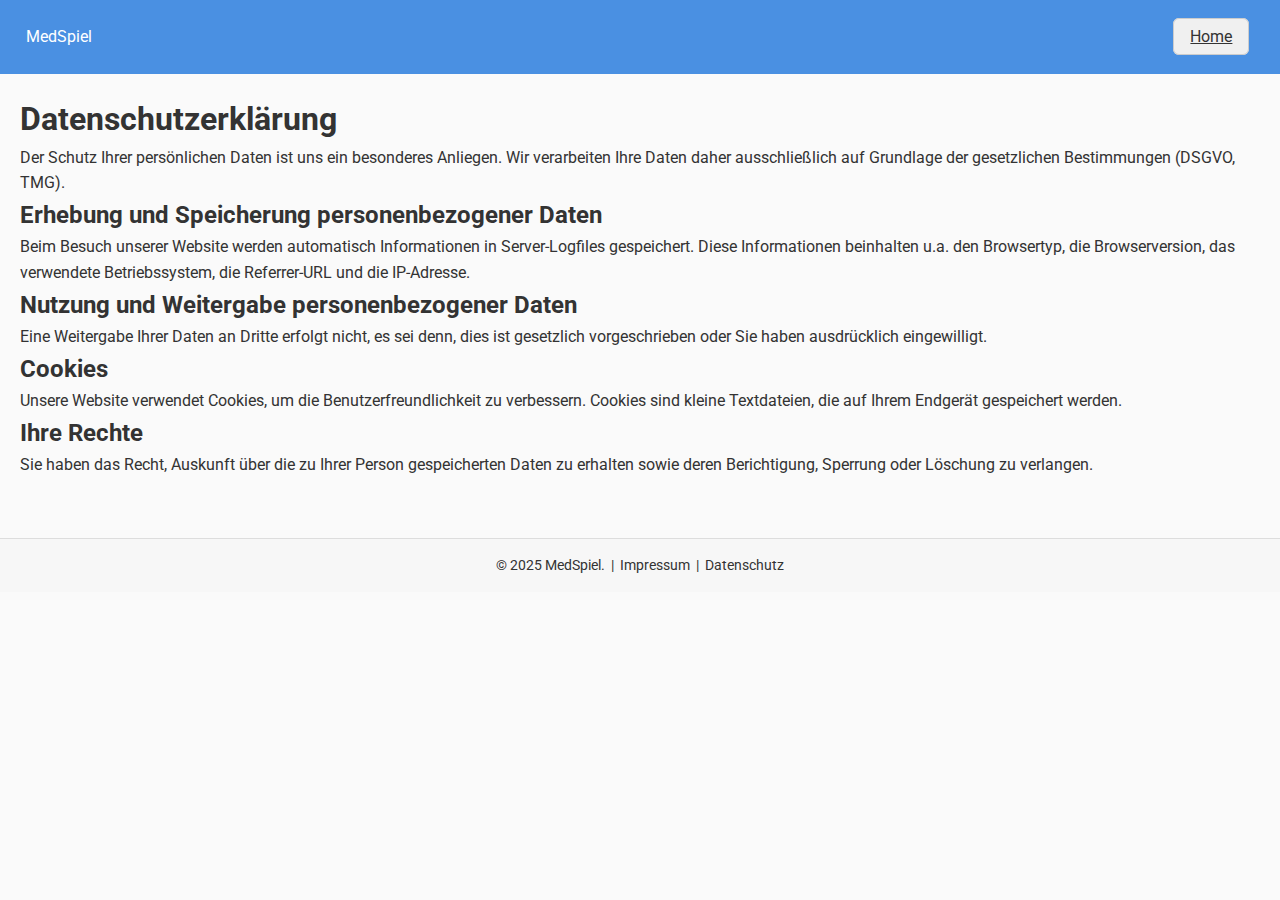
<file: datenschutz.html>
<!DOCTYPE html>
<html lang="de">
<head>
  <meta charset="UTF-8">
  <meta name="viewport" content="width=device-width, initial-scale=1">
  <title>Datenschutz - MedSpiel</title>
  <link href="https://fonts.googleapis.com/css?family=Roboto:300,400,500" rel="stylesheet">
  <link rel="stylesheet" href="css/style.css">
</head>
<body>
  <header>
    <div class="logo">MedSpiel</div>
    <nav>
      <a href="index.html" class="btn">Home</a>
    </nav>
  </header>
  <main style="padding: 20px;">
    <h1>Datenschutzerklärung</h1>
    <p>
      Der Schutz Ihrer persönlichen Daten ist uns ein besonderes Anliegen. Wir verarbeiten Ihre Daten daher ausschließlich auf Grundlage der gesetzlichen Bestimmungen (DSGVO, TMG).
    </p>
    <h2>Erhebung und Speicherung personenbezogener Daten</h2>
    <p>
      Beim Besuch unserer Website werden automatisch Informationen in Server-Logfiles gespeichert. Diese Informationen beinhalten u.a. den Browsertyp, die Browserversion, das verwendete Betriebssystem, die Referrer-URL und die IP-Adresse.
    </p>
    <h2>Nutzung und Weitergabe personenbezogener Daten</h2>
    <p>
      Eine Weitergabe Ihrer Daten an Dritte erfolgt nicht, es sei denn, dies ist gesetzlich vorgeschrieben oder Sie haben ausdrücklich eingewilligt.
    </p>
    <h2>Cookies</h2>
    <p>
      Unsere Website verwendet Cookies, um die Benutzerfreundlichkeit zu verbessern. Cookies sind kleine Textdateien, die auf Ihrem Endgerät gespeichert werden.
    </p>
    <h2>Ihre Rechte</h2>
    <p>
      Sie haben das Recht, Auskunft über die zu Ihrer Person gespeicherten Daten zu erhalten sowie deren Berichtigung, Sperrung oder Löschung zu verlangen.
    </p>
  </main>
  <footer>
    <p>
      &copy; 2025 MedSpiel. &nbsp;|&nbsp; 
      <a href="impressum.html">Impressum</a> &nbsp;|&nbsp; 
      <a href="datenschutz.html">Datenschutz</a>
    </p>
  </footer>
</body>
</html>
</file>
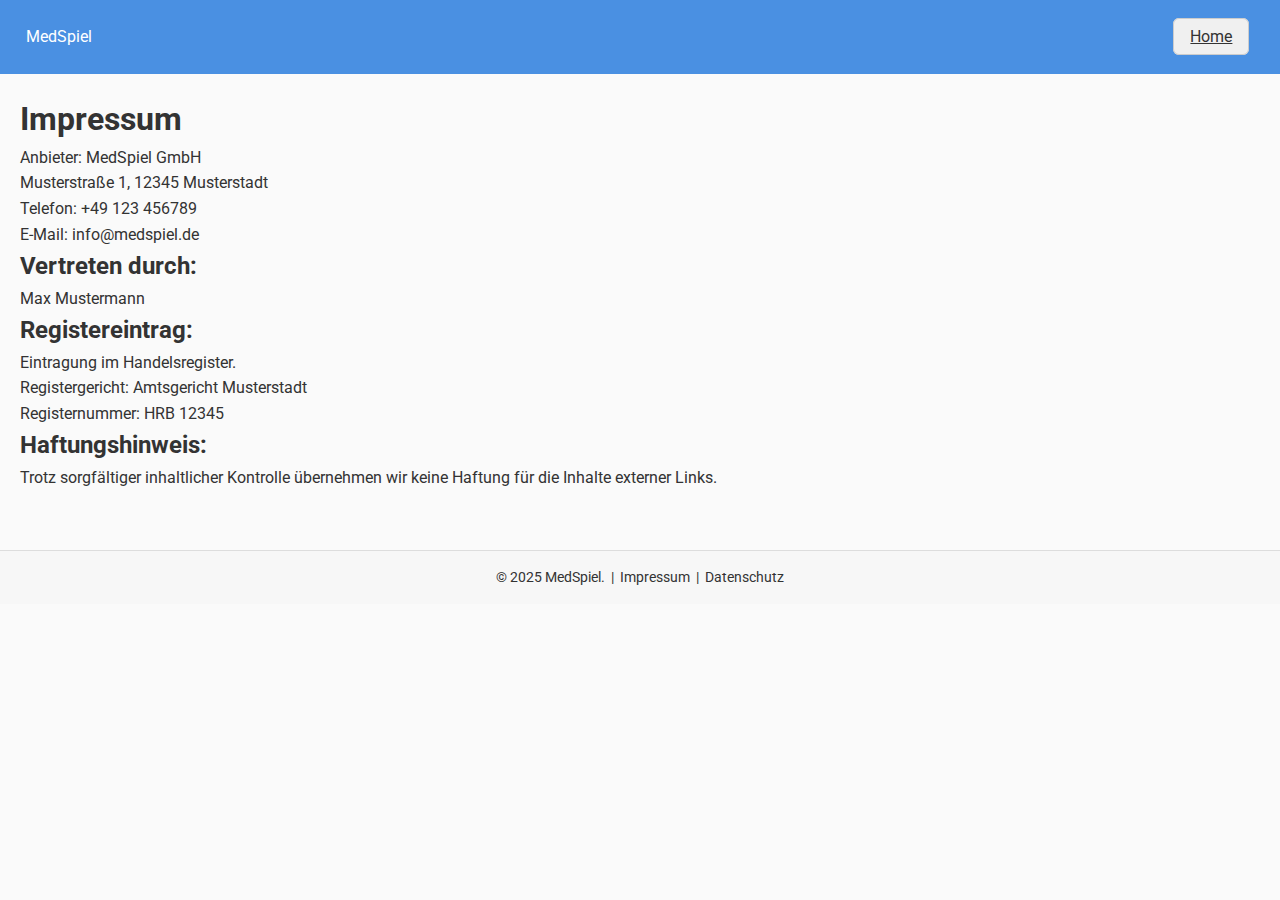
<file: impressum.html>
<!DOCTYPE html>
<html lang="de">
<head>
  <meta charset="UTF-8">
  <meta name="viewport" content="width=device-width, initial-scale=1">
  <title>Impressum - MedSpiel</title>
  <link href="https://fonts.googleapis.com/css?family=Roboto:300,400,500" rel="stylesheet">
  <link rel="stylesheet" href="css/style.css">
</head>
<body>
  <header>
    <div class="logo">MedSpiel</div>
    <nav>
      <a href="index.html" class="btn">Home</a>
    </nav>
  </header>
  <main style="padding: 20px;">
    <h1>Impressum</h1>
    <p>
      Anbieter: MedSpiel GmbH<br>
      Musterstraße 1, 12345 Musterstadt<br>
      Telefon: +49 123 456789<br>
      E-Mail: info@medspiel.de
    </p>
    <h2>Vertreten durch:</h2>
    <p>Max Mustermann</p>
    <h2>Registereintrag:</h2>
    <p>
      Eintragung im Handelsregister.<br>
      Registergericht: Amtsgericht Musterstadt<br>
      Registernummer: HRB 12345
    </p>
    <h2>Haftungshinweis:</h2>
    <p>
      Trotz sorgfältiger inhaltlicher Kontrolle übernehmen wir keine Haftung für die Inhalte externer Links.
    </p>
  </main>
  <footer>
    <p>
      &copy; 2025 MedSpiel. &nbsp;|&nbsp; 
      <a href="impressum.html">Impressum</a> &nbsp;|&nbsp; 
      <a href="datenschutz.html">Datenschutz</a>
    </p>
  </footer>
</body>
</html>
</file>
<file: css/style.css>
/* Basis-Reset */
* {
    margin: 0;
    padding: 0;
    box-sizing: border-box;
  }
  body {
    font-family: 'Roboto', sans-serif;
    background: #fafafa;
    color: #333;
    line-height: 1.6;
  }
  
  /* Scrollleisten in Containern ausblenden */
  #game-area, #blocks-container {
    scrollbar-width: none; /* Firefox */
  }
  #game-area::-webkit-scrollbar, #blocks-container::-webkit-scrollbar {
    display: none; /* Webkit */
  }
  
  #constent-popup {
    text-align: justify;
}

  /* Modale Popups */
  .modal {
    display: none;
    position: fixed;
    z-index: 1000;
    top: 0;
    left: 0;
    width: 100%;
    height: 100%;
    background: rgba(0,0,0,0.5);
    justify-content: center; /*center*/
    align-items: center; /*center*/
    
  }
  .modal-content {
    background: #fff;
    padding: 20px 30px;
    border-radius: 8px;
    max-width: 90%;
    text-align: center;
  }

  /*.modal #consent-popup {
    text-align: justify;
    }*/
  
  /* Minimalistische Button-Stile */
  .btn {
    background: #f0f0f0;
    color: #333;
    border: 1px solid #ccc;
    padding: 8px 16px;
    margin: 5px;
    border-radius: 6px;
    cursor: pointer;
    font-size: 1em;
    transition: background 0.3s ease;
  }
  .btn:hover {
    background: #e0e0e0;
  }
  
  /* Header / Navbar */
  header {
    /*width: 100%;*/
    box-sizing: border-box;
    display: flex;
    justify-content: space-between;
    align-items: center;
    padding: 1.5em 2vw; /* relative Einheiten */
    background: #4A90E2;
    color: #fff;
  }

  .logo {
    display: inline-block;
    line-height: 1.2;
  }
  
  .logo-name {
    display: block;
    font-size: 1.8em;
    font-weight: 800;
    color: #fff;
  }
  
  .logo-claim {
    display: block;
    font-size: 1.2em;
    font-weight: 400;
    color: #fff;
    opacity: 0.8;
  }
  

  .header-left, .header-right {
    flex: 1;
  }
  .header-left {
    text-align: left;
  }
  .header-right {
    text-align: right;
  }
  
  /* Home-Button: moderner, nur weiße Schrift */
  .home-btn {
    background: none;
    border: none;
    color: #fff;
    font-size: 1em;
  }
  
  /* Hilfebutton in Header */
  .help-btn {
    background: none;
    border: none;
    color: #fff;
    font-size: 1.5em;
    margin-left: 10px;
  }
  
  /* Lebensanzeige */
  #lives-text {
    text-align: center;
    font-size: 1.2em;
    margin: 10px 0;
  }
  
  /* Container für Sidebar und Spielinhalt */
  #game-container {
    display: flex;
    flex-wrap: wrap;
  }
  
  /* Sidebar für Fachrichtungen (schlicht, ohne eigenen Hintergrund) */
  #category-sidebar {
    display: none; /* Sidebar standardmäßig ausblenden */

    flex: 0 0 150px;
    padding: 10px;
    border-right: 1px solid #ddd;
  }

  #toggle-sidebar {
    background-color: transparent;
    border: 2px solid #fff;
    color: #fff;
    font-size: 1em;
    padding: 0.5em 1em;
    border-radius: 4px;
    cursor: pointer;
    transition: background-color 0.3s ease, color 0.3s ease;
  }
  #toggle-sidebar:hover {
    background-color: #fff;
    color: #4A90E2;
  }


  #category-sidebar .category-btn {
    display: block;
    width: 100%;
    margin: 5px 0;
    padding: 8px;
    background: transparent;
    border: 1px solid #ccc;
    border-radius: 4px;
    text-align: left;
    cursor: pointer;
    transition: background 0.3s;
  }
  #category-sidebar .category-btn:hover,
  #category-sidebar .category-btn.active {
    background: #ddd;
  }
  
  /* Spielinhalt */
  #game-content {
    flex: 1;
    padding: 10px;
  }
  
  /* Spielfeld */
  #game-area {
    position: relative;
    overflow: auto;
    border: 1px solid #ddd;
    border-radius: 10px;
    margin: 20px auto;
    background: #fafafa;
  }
  
  /* Blöcke – alle Blöcke erhalten den Hintergrund #dff1ff und werden absolut positioniert */
  .game-block {
    position: absolute;
    width: 80px;
    height: 80px;
    background: #dff1ff;
    border: 1px solid #ccc;
    border-radius: 6px;
    display: flex;
    flex-direction: column;
    justify-content: center;
    align-items: center;
    font-size: 0.8em;
    text-align: center;
    padding: 5px;
  }
  .empty-slot {
    border: 1px dashed #aaa;
    background: #fff;
  }
  
  /* Zustände: korrekt = grün, inkorrekt = rot */
  .game-block.correct {
    border: 2px solid green;
  }
  .game-block.incorrect {
    border: 2px solid red;
  }
  
  /* Draggable Blöcke (im Container, statisch) */
  .draggable-block {
    width: 80px;
    height: 80px;
    background: #dff1ff;
    border: 1px solid #ccc;
    border-radius: 6px;
    display: flex;
    flex-direction: column;
    justify-content: center;
    align-items: center;
    font-size: 0.8em;
    text-align: center;
    padding: 5px;
    cursor: grab;
    margin: 5px;
  }
  
  /* Blocktexte: automatischer Umbruch */
  .game-block span.block-name,
  .draggable-block span.block-category {
    overflow-wrap: break-word;
    word-break: break-all;
  }
  
  /* Container für draggable Blöcke */
  #blocks-container {
    margin: 20px auto;
    display: flex;
    flex-wrap: wrap;
    gap: 10px;
    justify-content: center;
    background: transparent;
    overflow: auto;
  }
  
  /* AdCard Styling – Bild links, Text rechts */
  .card, #ad-card-main {
    background: #fff;
    padding: 15px;
    border: 1px solid #ddd;
    border-radius: 6px;
    box-shadow: 0 2px 4px rgba(0,0,0,0.1);
    width: 300px;
    cursor: pointer;
    margin: 10px auto;
  }
  .ad-card-container {
    display: flex;
    align-items: center;
  }
  .ad-card-container img {
    width: 80px;
    height: 80px;
    object-fit: cover;
    margin-right: 10px;
  }
  .ad-card-text h3 {
    margin-bottom: 5px;
  }
  .ad-card-text p {
    margin: 0;
  }
  
  /* Kontaktinfo */
  #contact-info {
    text-align: center;
    font-size: 0.8em;
    color: #777;
    margin: 20px 0;
  }
  
  /* Footer */
  footer {
    text-align: center;
    padding: 15px 0;
    font-size: 0.9em;
    background: #f7f7f7;
    border-top: 1px solid #ddd;
    margin-top: 40px;
    
  }
  footer a {
    color: #333;
    text-decoration: none;
  }
  footer a:hover {
    text-decoration: underline;
  }
  
  /* Responsive: Bei kleinen Bildschirmen wandert die Sidebar über den Inhalt */
  @media (max-width: 600px) {
    #game-container {
      flex-direction: column;
    }
    #category-sidebar {
      flex: 1 0 auto; /* 1 0 auto*/
      border-right: none;
      border-bottom: 1px solid #ddd;
    }


  }
  
  .visually-hidden {
    position: absolute;
    width: 1px;
    height: 1px;
    margin: -1px;
    padding: 0;
    border: 0;
    overflow: hidden;
    clip: rect(0, 0, 0, 0);
    white-space: nowrap;
  }
</file>
